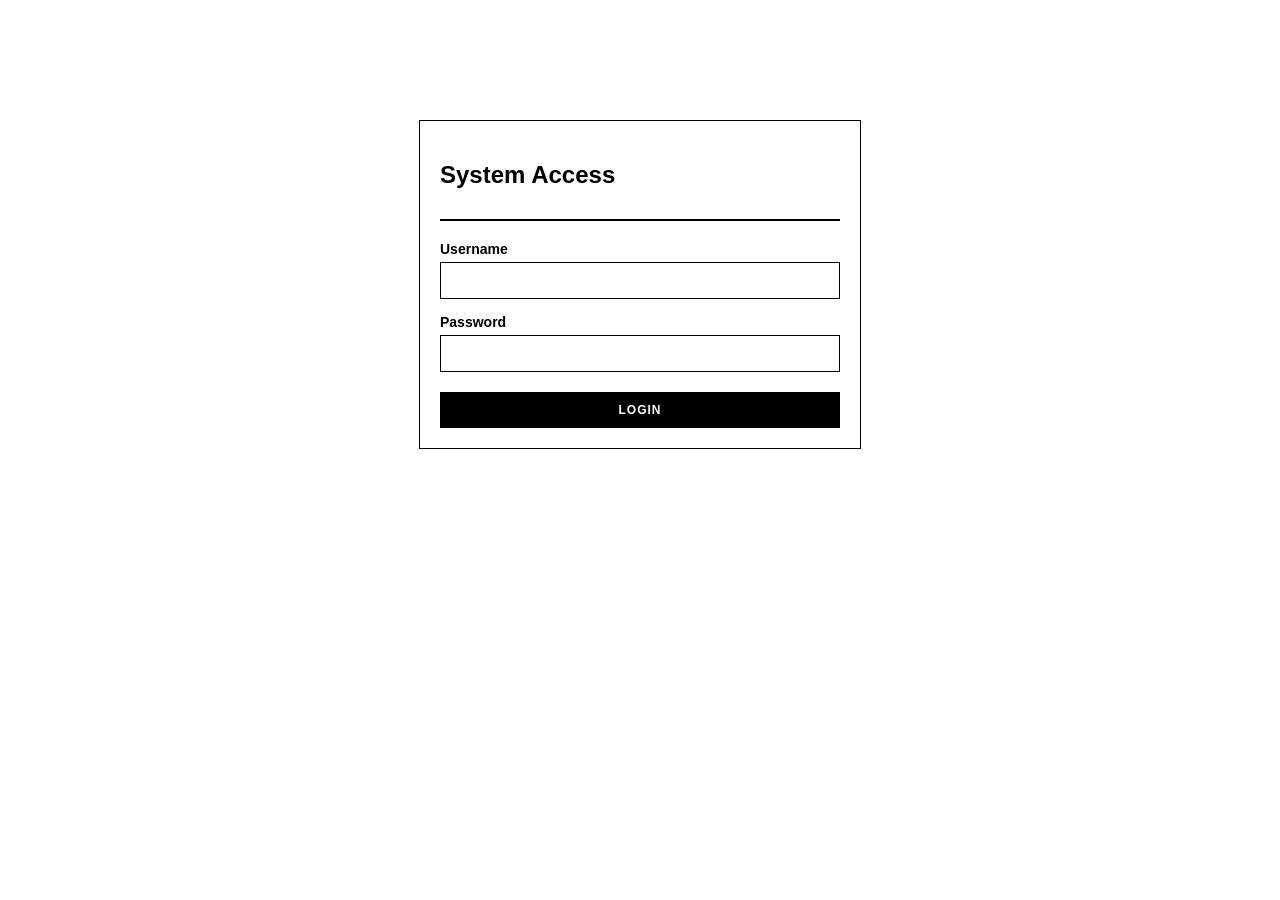
<file: templates/login.html>
<!DOCTYPE html>
<html lang="en">
<head>
    <meta charset="UTF-8">
    <meta name="viewport" content="width=device-width, initial-scale=1.0">
    <meta name="robots" content="noindex, nofollow">
    <title>System Access</title>
    <link rel="stylesheet" href="/static/css/style.css">
</head>
<body>
    <div class="container" style="max-width: 400px; margin-top: 100px;">
        <header>
            <h2>System Access</h2>
        </header>
        <form action="/login" method="POST">
            <div style="margin-bottom: 15px;">
                <label style="display: block; margin-bottom: 5px; font-weight: bold; font-size: 14px;">Username</label>
                <input type="text" name="username" style="width: 100%; padding: 10px; border: 1px solid #000; outline: none; border-radius: 0; box-sizing: border-box;">
            </div>
            <div style="margin-bottom: 20px;">
                <label style="display: block; margin-bottom: 5px; font-weight: bold; font-size: 14px;">Password</label>
                <input type="password" name="password" style="width: 100%; padding: 10px; border: 1px solid #000; outline: none; border-radius: 0; box-sizing: border-box;">
            </div>
            <button type="submit" style="width: 100%;">Login</button>
        </form>
    </div>
</body>
</html>
</file>
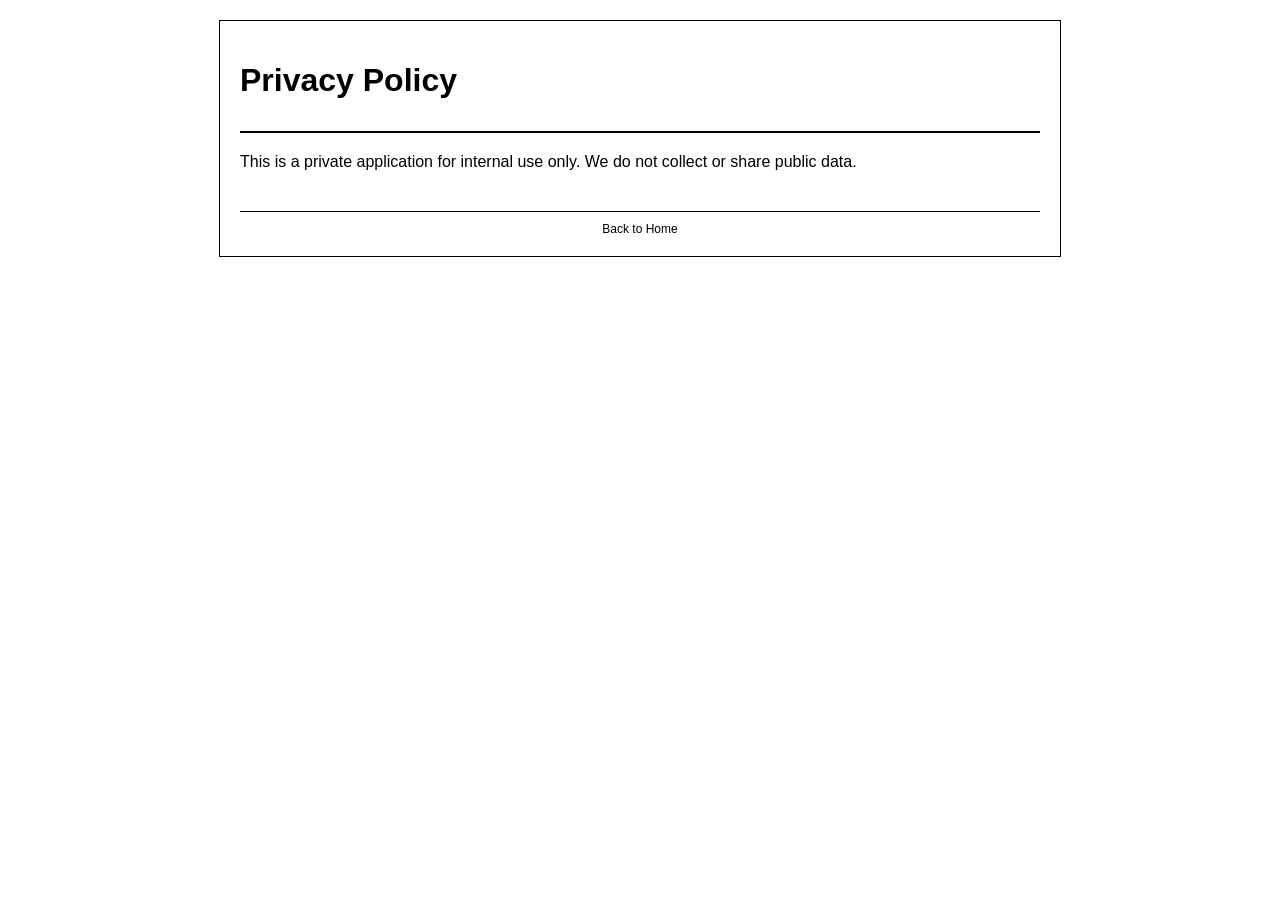
<file: templates/privacy-policy.html>
<!DOCTYPE html>
<html lang="en">
<head>
    <meta charset="UTF-8">
    <meta name="viewport" content="width=device-width, initial-scale=1.0">
    <meta name="robots" content="noindex, nofollow">
    <title>Privacy Policy</title>
    <link rel="stylesheet" href="/static/css/style.css">
</head>
<body>
    <div class="container">
        <header><h1>Privacy Policy</h1></header>
        <p>This is a private application for internal use only. We do not collect or share public data.</p>
        <footer><a href="/">Back to Home</a></footer>
    </div>
</body>
</html>
</file>
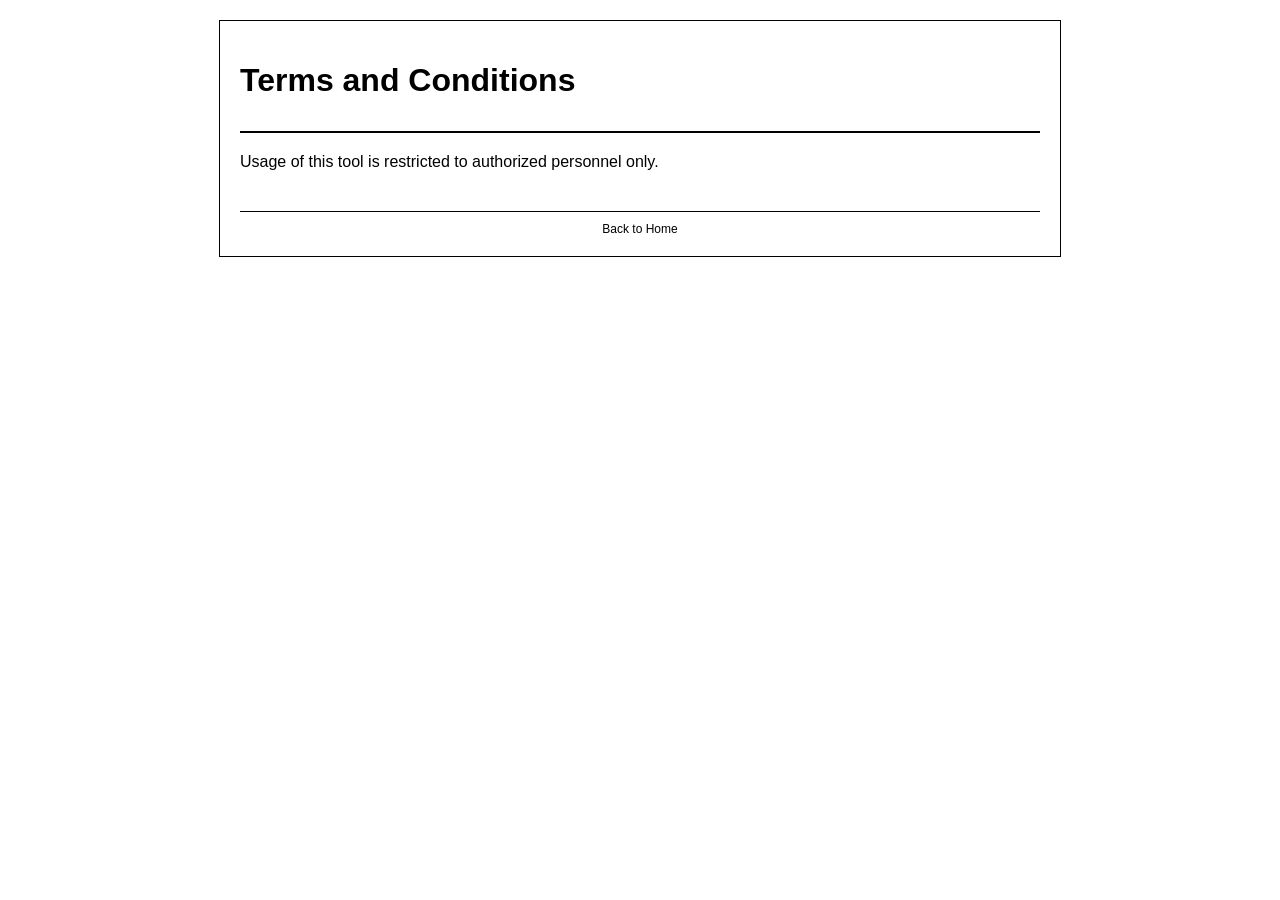
<file: templates/terms.html>
<!DOCTYPE html>
<html lang="en">
<head>
    <meta charset="UTF-8">
    <meta name="viewport" content="width=device-width, initial-scale=1.0">
    <meta name="robots" content="noindex, nofollow">
    <title>Terms and Conditions</title>
    <link rel="stylesheet" href="/static/css/style.css">
</head>
<body>
    <div class="container">
        <header><h1>Terms and Conditions</h1></header>
        <p>Usage of this tool is restricted to authorized personnel only.</p>
        <footer><a href="/">Back to Home</a></footer>
    </div>
</body>
</html>
</file>
<file: static/css/style.css>
/* Solid colors, sharp edges, clean professional look */
body { font-family: Arial, sans-serif; background-color: #ffffff; color: #000000; margin: 0; padding: 20px; }
.container { max-width: 800px; margin: 0 auto; border: 1px solid #000000; padding: 20px; }
header { border-bottom: 2px solid #000000; padding-bottom: 10px; margin-bottom: 20px; display: flex; justify-content: space-between; align-items: center; }
.post-content { border: 1px solid #000000; padding: 15px; background-color: #f9f9f9; min-height: 100px; margin-bottom: 15px; white-space: pre-wrap; }
.post-image { max-width: 100%; height: auto; border: 1px solid #000000; display: block; margin-bottom: 15px; }
.action-buttons { display: flex; gap: 10px; margin-bottom: 20px; }
button { background-color: #000000; color: #ffffff; border: 1px solid #000000; padding: 10px 20px; cursor: pointer; font-weight: bold; text-transform: uppercase; font-size: 12px; letter-spacing: 1px; border-radius: 0; }
button:hover { background-color: #333333; }
button.reject { background-color: #ffffff; color: #000000; }
button.reject:hover { background-color: #f0f0f0; }
footer { margin-top: 40px; border-top: 1px solid #000000; padding-top: 10px; font-size: 12px; text-align: center; }
footer a { color: #000000; text-decoration: none; margin: 0 10px; }
footer a:hover { text-decoration: underline; }
</file>
